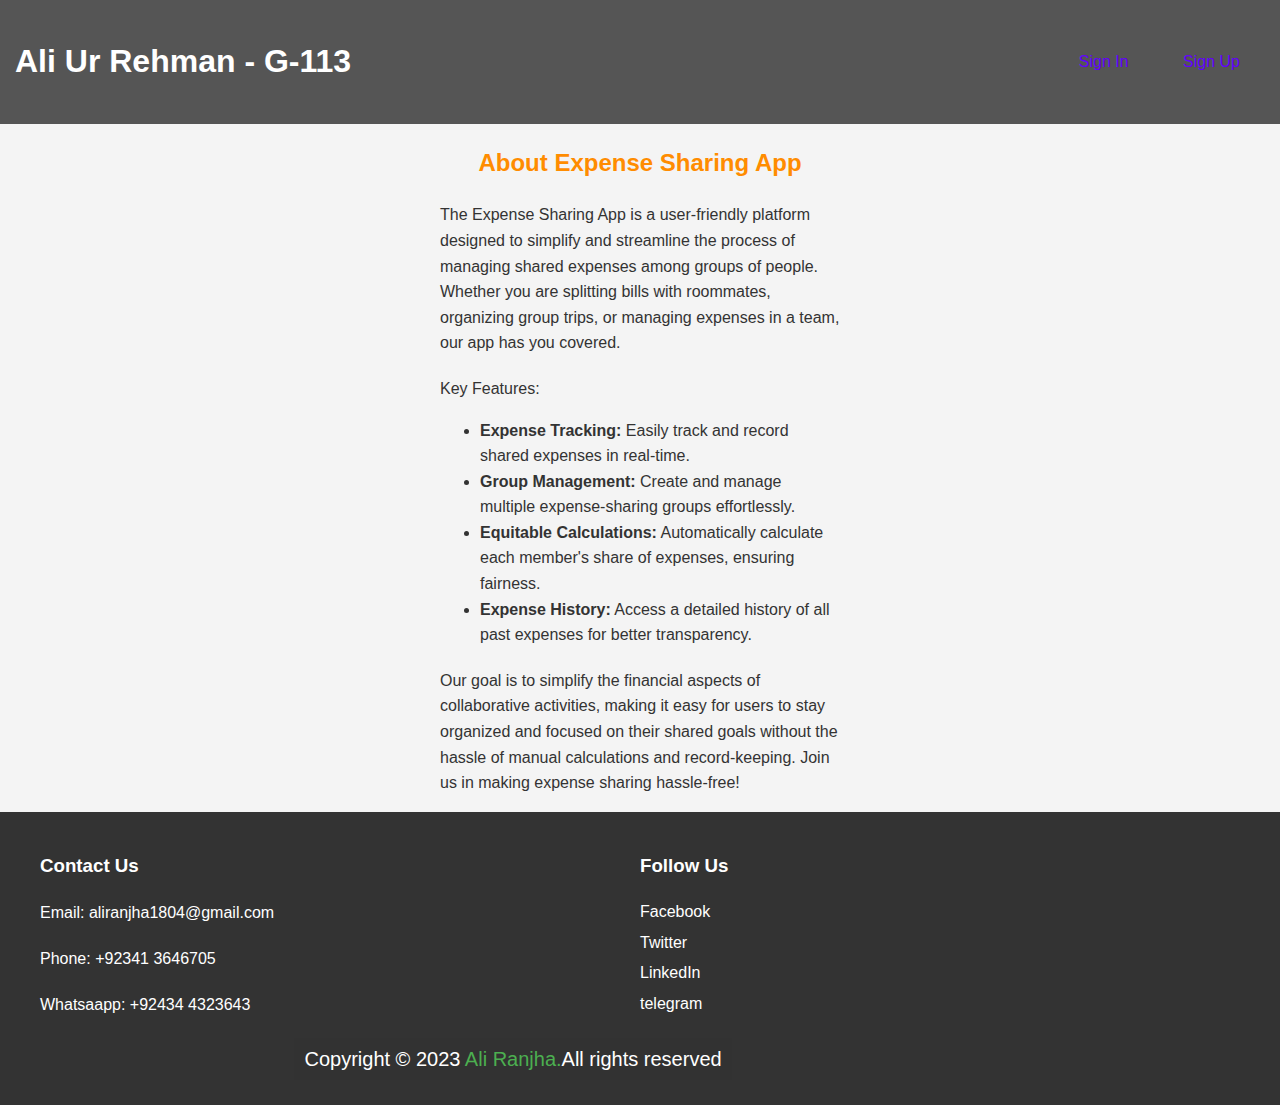
<file: index.html>
<!DOCTYPE html>
<html lang="en">
<head>
    <meta charset="UTF-8">
    <meta name="viewport" content="width=device-width, initial-scale=1.0">
    <link rel="stylesheet" href="style.css">
    <title>Expense Sharing App</title>
</head>
<body>
    <header>
        <h1>Ali Ur Rehman - G-113</h1>
        <nav>
            <a href="signin.html">Sign In</a>
            <a href="signup.html">Sign Up</a>
        </nav>
    </header>

    <section>
        <h2>About Expense Sharing App</h2>
        <p>The Expense Sharing App is a user-friendly platform designed to simplify and streamline the process of managing shared expenses among groups of people. Whether you are splitting bills with roommates, organizing group trips, or managing expenses in a team, our app has you covered.</p>
    
        <p>Key Features:</p>
        <ul>
            <li><strong>Expense Tracking:</strong> Easily track and record shared expenses in real-time.</li>
            <li><strong>Group Management:</strong> Create and manage multiple expense-sharing groups effortlessly.</li>
            <li><strong>Equitable Calculations:</strong> Automatically calculate each member's share of expenses, ensuring fairness.</li>
            <li><strong>Expense History:</strong> Access a detailed history of all past expenses for better transparency.</li>
        </ul>
    
        <p>Our goal is to simplify the financial aspects of collaborative activities, making it easy for users to stay organized and focused on their shared goals without the hassle of manual calculations and record-keeping. Join us in making expense sharing hassle-free!</p>
    </section>
    

    
    <footer>
        <div class="footer-container">
            <div style="display: flex;">
            <div class="footer-left">
                <h3>Contact Us</h3>
                <p>Email: aliranjha1804@gmail.com</p>
                <p>Phone: +92341 3646705</p>
                <p>Whatsaapp: +92434 4323643</p>
            </div>
            <div class="footer-right">
                <h3>Follow Us</h3>
                <ul>
                    <li><a href="#">Facebook</a></li>
                    <li><a href="#">Twitter</a></li>
                    <li><a href="#">LinkedIn</a></li>
                    <li><a href="#">telegram</a></li>
                  </span>
                </ul>
                
    
            </div>
        </div>
            <div class="bottom-details">
                <div class="bottom_text">
                  <span class="copyright_text">Copyright © 2023 <a href="#">Ali Ranjha.</a>All rights reserved</span>
                  <span class="policy_terms">
                    <a href="#">Privacy policy</a>
                    <a href="#">Terms & condition</a>
                  </span>
                </div>  
        </div>
    </footer>
</body>
</html>
</file>
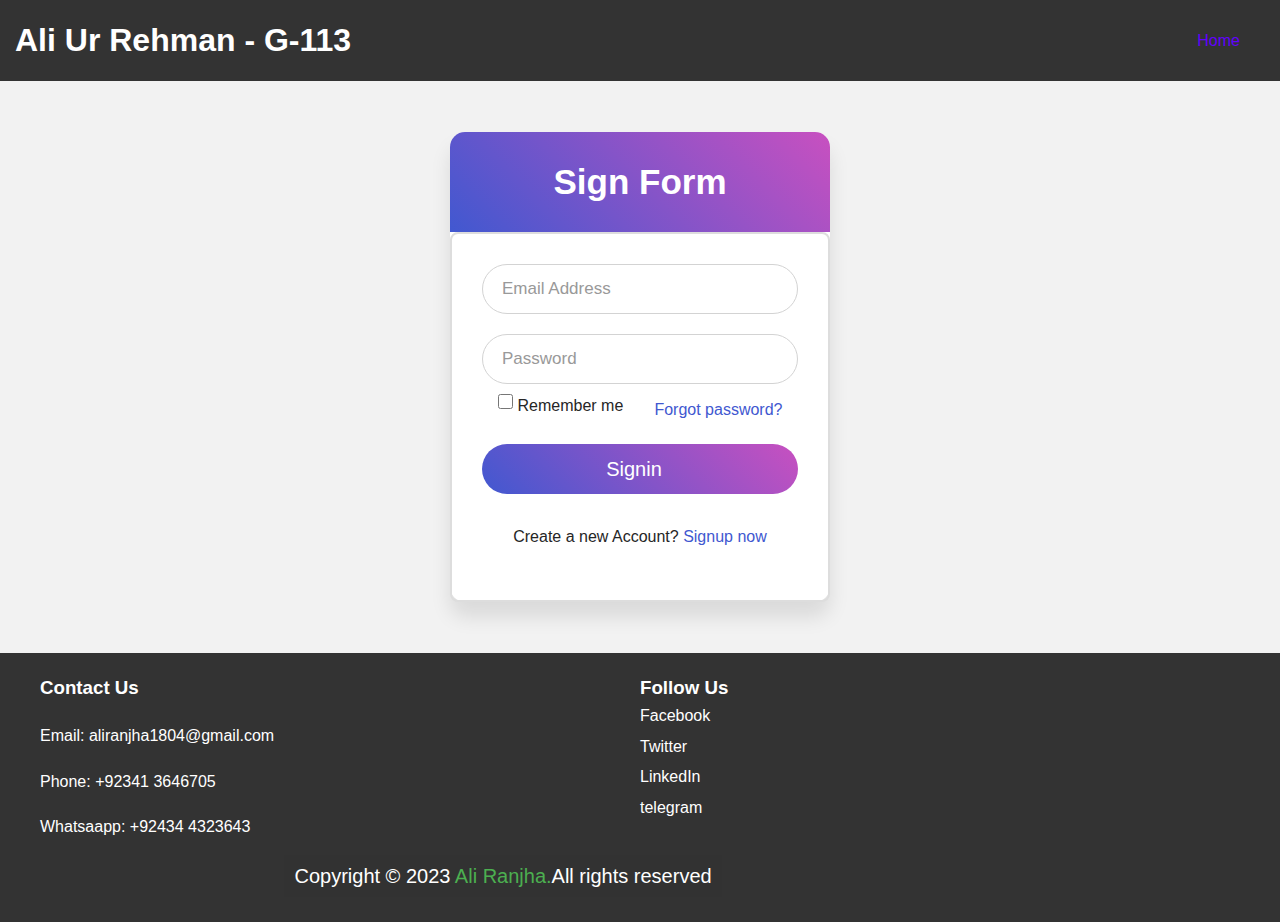
<file: signin.html>
<!DOCTYPE html>
<!-- Created by Learn Coding -->
<html lang="en" dir="ltr">

<head>
    <meta charset="utf-8">
    <title>Sign in</title>
    <link rel="stylesheet" href="style.css">
</head>

<body>
    <header style="background-color: #333; width: 100%;">
        <h1>Ali Ur Rehman - G-113</h1>
        <nav>
            <a href="index.html">Home</a>
        </nav>
    </header>
    <br></br>
    <div class="wrapper">
        <div class="title">
            Sign Form
        </div>
        <form action="#">
            <div class="field">
                <input type="text" required>
                <label>Email Address</label>
            </div>
            <div class="field">
                <input type="password" required>
                <label>Password</label>
            </div>
            <div class="content">
                <div class="checkbox">
                    <input type="checkbox" id="remember-me">
                    <label for="remember-me">Remember me</label>
                </div>
                <div class="pass-link">
                    <a href="#">Forgot password?</a>
                </div>
            </div>
            <div class="field">
                <input type="submit" value="Signin">
            </div>
            <div class="signup-link">
                Create a new Account? <a href="signup.html">Signup now</a>
            </div>
            <style>
                * {
                    margin: 0;
                    padding: 0;
                    box-sizing: border-box;
                    font-family: 'Poppins', sans-serif;
                }

                html,
                body {
                    display: grid;
                    height: 100%;
                    width: 100%;
                    place-items: center;
                    background: #f2f2f2;
                    /* background: linear-gradient(-135deg, #c850c0, #4158d0); */
                }

                ::selection {
                    background: #4158d0;
                    color: #fff;
                }

                .wrapper {
                    width: 380px;
                    background: #fff;
                    border-radius: 15px;
                    box-shadow: 0px 15px 20px rgba(0, 0, 0, 0.1);
                }

                .wrapper .title {
                    font-size: 35px;
                    font-weight: 600;
                    text-align: center;
                    line-height: 100px;
                    color: #fff;
                    user-select: none;
                    border-radius: 15px 15px 0 0;
                    background: linear-gradient(-135deg, #c850c0, #4158d0);
                }

                .wrapper form {
                    padding: 10px 30px 50px 30px;
                }

                .wrapper form .field {
                    height: 50px;
                    width: 100%;
                    margin-top: 20px;
                    position: relative;
                }

                .wrapper form .field input {
                    height: 100%;
                    width: 100%;
                    outline: none;
                    font-size: 17px;
                    padding-left: 20px;
                    border: 1px solid lightgrey;
                    border-radius: 25px;
                    transition: all 0.3s ease;
                }

                .wrapper form .field input:focus,
                form .field input:valid {
                    border-color: #4158d0;
                }

                .wrapper form .field label {
                    position: absolute;
                    top: 50%;
                    left: 20px;
                    color: #999999;
                    font-weight: 400;
                    font-size: 17px;
                    pointer-events: none;
                    transform: translateY(-50%);
                    transition: all 0.3s ease;
                }

                form .field input:focus~label,
                form .field input:valid~label {
                    top: 0%;
                    font-size: 16px;
                    color: #4158d0;
                    background: #fff;
                    transform: translateY(-50%);
                }

                form .content {
                    display: flex;
                    width: 100%;
                    height: 50px;
                    font-size: 16px;
                    align-items: center;
                    justify-content: space-around;
                }

                form .content .checkbox {
                    display: flex;
                    align-items: center;
                    justify-content: center;
                }

                form .content input {
                    width: 15px;
                    height: 15px;
                    background: red;
                }

                form .content label {
                    color: #262626;
                    user-select: none;
                    padding-left: 5px;
                }

                form .content .pass-link {
                    color: "";
                }

                form .field input[type="submit"] {
                    color: #fff;
                    border: none;
                    padding-left: 0;
                    margin-top: -10px;
                    font-size: 20px;
                    font-weight: 500;
                    cursor: pointer;
                    background: linear-gradient(-135deg, #c850c0, #4158d0);
                    transition: all 0.3s ease;
                }

                form .field input[type="submit"]:active {
                    transform: scale(0.95);
                }

                form .signup-link {
                    color: #262626;
                    margin-top: 20px;
                    text-align: center;
                }

                form .pass-link a,
                form .signup-link a {
                    color: #4158d0;
                    text-decoration: none;
                }

                form .pass-link a:hover,
                form .signup-link a:hover {
                    text-decoration: underline;
                }
            </style>

        </form>
    </div>
    <br></br>
    <footer style="background-color: #333; width: 100%;">
        <div class="footer-container" style="display: flex; flex-direction: column;">
            <div style="display: flex;">
                <div class="footer-left">
                    <h3>Contact Us</h3>
                    <p>Email: aliranjha1804@gmail.com</p>
                    <p>Phone: +92341 3646705</p>
                    <p>Whatsaapp: +92434 4323643</p>
                </div>
                <div class="footer-right">
                    <h3>Follow Us</h3>
                    <ul>
                        <li><a href="#">Facebook</a></li>
                        <li><a href="#">Twitter</a></li>
                        <li><a href="#">LinkedIn</a></li>
                        <li><a href="#">telegram</a></li>
                        </span>
                    </ul>


                </div>
            </div>
            <div class="bottom-details">
                <div class="bottom_text">
                    <span class="copyright_text">Copyright © 2023 <a href="#">Ali Ranjha.</a>All rights reserved</span>
                    <span class="policy_terms">
                        <a href="#">Privacy policy</a>
                        <a href="#">Terms & condition</a>
                    </span>
                </div>
            </div>  
        </div>
    </footer>
</body>

</html>
</file>
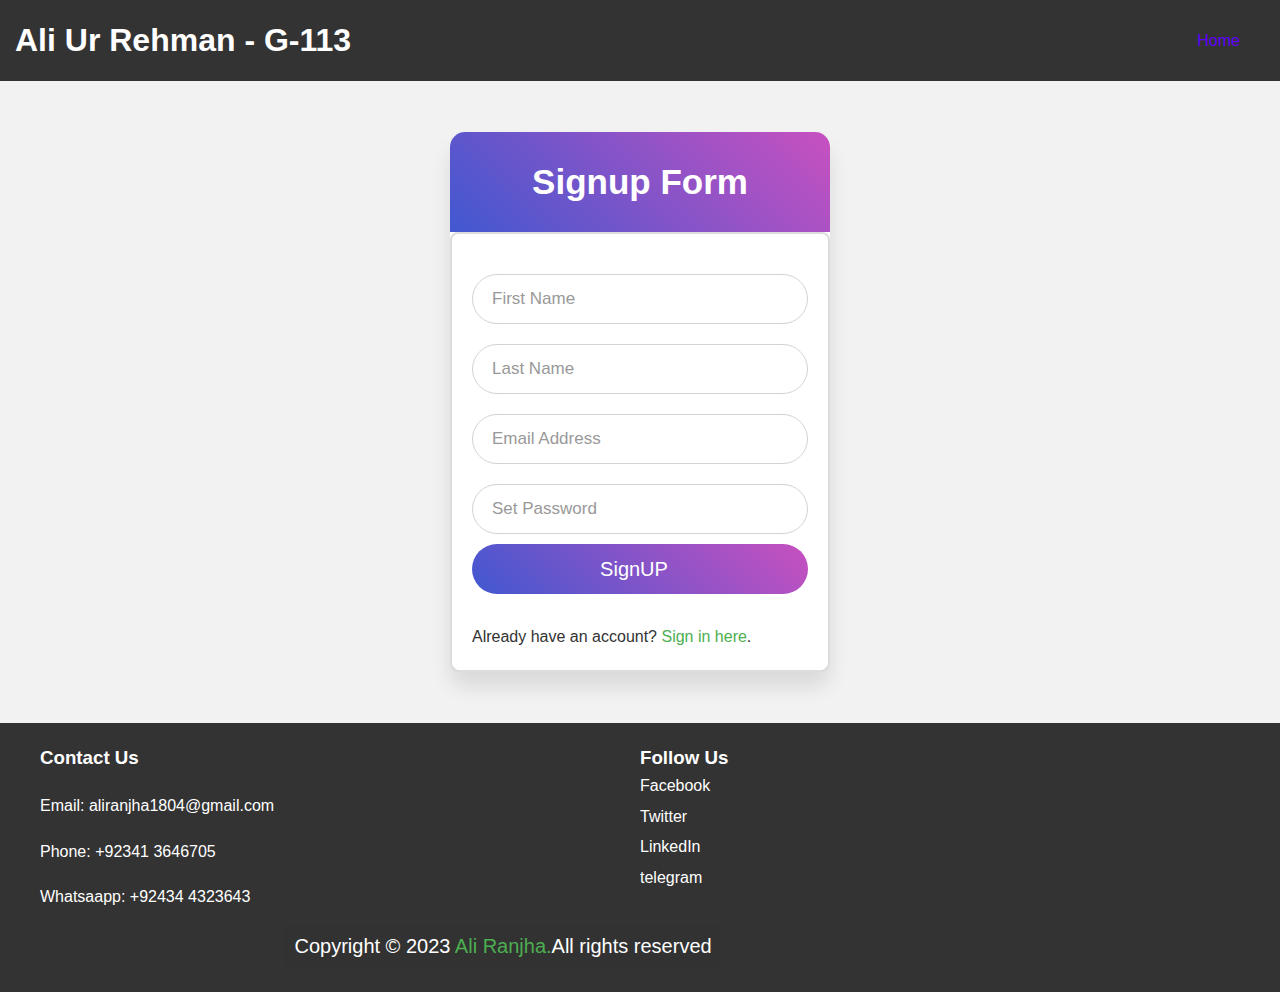
<file: signup.html>
<!DOCTYPE html>
<html lang="en">

<head>
    <meta charset="UTF-8">
    <meta name="viewport" content="width=device-width, initial-scale=1.0">
    <link rel="stylesheet" href="style.css">
    <title>Sign Up - Expense Sharing App</title>
</head>

<body>
    <header style="background-color: #333; width: 100%;">
        <h1>Ali Ur Rehman - G-113</h1>
        <nav>
            <a href="index.html">Home</a>
        </nav>
    </header>
    <br> <br>
    <div class="wrapper" >
        <div class="title">
            Signup Form
        </div>
       
        <form style="padding: 20px;" action="#">

            <div class="field">
                <input type="text" required>
                <label>First Name</label>
            </div>
            <div class="field">
                <input type="password" required>
                <label>Last Name</label>
            </div>
            <div class="field">
                <input type="password" required>
                <label>Email Address</label>
            </div>
            <div class="field">
                <input type="password" required>
                <label>Set Password</label>
            </div>
            <div class="field">
                <input type="submit" value="SignUP">
            </div>
            <style>
                * {
                    margin: 0;
                    padding: 0;
                    box-sizing: border-box;
                    font-family: 'Poppins', sans-serif;
                }

                html,
                body {
                    display: grid;
                    height: 100%;
                    width: 100%;
                    place-items: center;
                    background: #f2f2f2;
                    /* background: linear-gradient(-135deg, #c850c0, #4158d0); */
                }

                ::selection {
                    background: #4158d0;
                    color: #fff;
                }

                .wrapper {
                    width: 380px;
                    background: #fff;
                    border-radius: 15px;
                    box-shadow: 0px 15px 20px rgba(0, 0, 0, 0.1);
                }

                .wrapper .title {
                    font-size: 35px;
                    font-weight: 600;
                    text-align: center;
                    line-height: 100px;
                    color: #fff;
                    user-select: none;
                    border-radius: 15px 15px 0 0;
                    background: linear-gradient(-135deg, #c850c0, #4158d0);
                }

                .wrapper form {
                    padding: 10px 30px 50px 30px;
                }

                .wrapper form .field {
                    height: 50px;
                    width: 100%;
                    margin-top: 20px;
                    position: relative;
                }

                .wrapper form .field input {
                    height: 100%;
                    width: 100%;
                    outline: none;
                    font-size: 17px;
                    padding-left: 20px;
                    border: 1px solid lightgrey;
                    border-radius: 25px;
                    transition: all 0.3s ease;
                }

                .wrapper form .field input:focus,
                form .field input:valid {
                    border-color: #4158d0;
                }

                .wrapper form .field label {
                    position: absolute;
                    top: 50%;
                    left: 20px;
                    color: #999999;
                    font-weight: 400;
                    font-size: 17px;
                    pointer-events: none;
                    transform: translateY(-50%);
                    transition: all 0.3s ease;
                }

                form .field input:focus~label,
                form .field input:valid~label {
                    top: 0%;
                    font-size: 16px;
                    color: #4158d0;
                    background: #fff;
                    transform: translateY(-50%);
                }

                form .content {
                    display: flex;
                    width: 100%;
                    height: 50px;
                    font-size: 16px;
                    align-items: center;
                    justify-content: space-around;
                }

                form .content .checkbox {
                    display: flex;
                    align-items: center;
                    justify-content: center;
                }

                form .content input {
                    width: 15px;
                    height: 15px;
                    background: red;
                }

                form .content label {
                    color: #262626;
                    user-select: none;
                    padding-left: 5px;
                }

                form .content .pass-link {
                    color: "";
                }

                form .field input[type="submit"] {
                    color: #fff;
                    border: none;
                    padding-left: 0;
                    margin-top: -10px;
                    font-size: 20px;
                    font-weight: 500;
                    cursor: pointer;
                    background: linear-gradient(-135deg, #c850c0, #4158d0);
                    transition: all 0.3s ease;
                }

                form .field input[type="submit"]:active {
                    transform: scale(0.95);
                }

                form .signup-link {
                    color: #262626;
                    margin-top: 20px;
                    text-align: center;
                }

                form .pass-link a,
                form .signup-link a {
                    color: #4158d0;
                    text-decoration: none;
                }

                form .pass-link a:hover,
                form .signup-link a:hover {
                    text-decoration: underline;
                }
            </style>
            <p>Already have an account? <a href="signin.html">Sign in here</a>.</p>
            </section>
        </form>
       
        </div>
        <br> <br>
<div style="background-color: #333; width: 100%; margin: 0%; padding: 0%;">
        <footer >
            <div class="footer-container" style="display: flex; flex-direction: column;">
                <div style="display: flex;">
                    <div class="footer-left">
                        <h3>Contact Us</h3>
                        <p>Email: aliranjha1804@gmail.com</p>
                        <p>Phone: +92341 3646705</p>
                        <p>Whatsaapp: +92434 4323643</p>
                    </div>
                    <div class="footer-right">
                        <h3>Follow Us</h3>
                        <ul>
                            <li><a href="#">Facebook</a></li>
                            <li><a href="#">Twitter</a></li>
                            <li><a href="#">LinkedIn</a></li>
                            <li><a href="#">telegram</a></li>
                            </span>
                        </ul>


                    </div>
                </div>
                <div class="bottom-details">
                    <div class="bottom_text">
                        <span class="copyright_text">Copyright © 2023 <a href="#">Ali Ranjha.</a>All rights
                            reserved</span>
                        <span class="policy_terms">
                            <a href="#">Privacy policy</a>
                            <a href="#">Terms & condition</a>
                        </span>
                    </div>
                </div>
            </div>
        </footer>
    </div>
</body>

</html>
</file>
<file: style.css>
body {
  font-family: 'Arial', sans-serif;
  background-color: #f4f4f4;
  color: #333;
  line-height: 1.6;
}

header {
  background-color: #555; 
  color: #fff;
  padding: 15px;
  display: flex;
  justify-content: space-between;
  align-items: center;
}

nav {
  text-align: center;
}

nav a {
  color: #6200ff; 
  text-decoration: none;
  margin: 0 10px;
  padding: 10px 15px;
  border-radius: 5px;
  transition: background-color 0.3s, color 0.3s;
}

nav a:hover {
  background-color: #af4c91;
  color: #fff;
}

section {
  margin: 20px;
  max-width: 400px;
  margin: 0 auto;
}

section h2 {
  color: #ff8c00; 
  text-align: center;
  margin-bottom: 20px;
}

form {
  border: 2px solid #dddddd;
  padding: 20px;
  border-radius: 8px;
  transition: border-color 0.3s;
  animation: borderAnimation 1s infinite alternate; 
}

@keyframes borderAnimation {
  from {
      border-color: #ddd;
  }
  to {
      border-color: #4CAF50;
  }
}

label {
  display: block;
  margin-bottom: 8px;
}

input {
  width: 100%;
  padding: 12px;
  margin-bottom: 15px;
  border: 2px solid #ddd;
  border-radius: 5px;
  transition: border-color 0.3s;
}

input:focus {
  outline: none;
  border-color: #4CAF50;
}

button {
  background-color: #4CAF50; 
  color: #fff;
  padding: 12px 20px;
  border: none;
  border-radius: 5px;
  cursor: pointer;
  transition: background-color 0.3s, color 0.3s, transform 0.3s;
}

button:hover {
  background-color: #45a049; 
  color: #fff;
  transform: scale(1.02); 
}

p {
  text-align: auto;
  margin-top: 20px;
}

a {
  color: #4CAF50; 
  text-decoration: none;
  transition: color 0.3s;
}

a:hover {
  color: #45a049;
}

footer {
  background-color: #333;
  color: #fff;
  padding: 20px 0;
}

.footer-container {
  display: flex;
  flex-direction: column;
  justify-content: space-between;
  max-width: 1200px;
  margin: 0 auto;
}

.footer-left,
.footer-right {
  flex: 1;
}

.footer-left h3,
.footer-right h3 {
  color: #fff;
}

.footer-left p {
  margin-bottom: 10px;
}

.footer-right ul {
  list-style: none;
  padding: 0;
}

.footer-right li {
  margin-bottom: 5px;
}

.footer-right a {
  color: #fff;
  text-decoration: none;
}

.footer-right a:hover {
  text-decoration: underline;
}

body {
  margin: 0;
  padding: 0;
}

.bottom-details {
  background-color: #333;
  /* position: fixed; */
  bottom: 0;
  left: 0;
  width: 100%;
  padding: 10px; 
  text-align: center;
}

.copyright_text {
  font-size: 20px; 
  position: center;
  bottom: 0;
  left: 0;
  width: 100%;
  padding: 10px; 
  text-align: center;
  background-color: #3333; 
}
.policy_terms a {
  margin: 0 10px; 
  text-decoration: none;
  color: #333; 
}

.policy_terms a:hover {
  text-decoration: underline;
}

@media (max-height: 600px) {
  .bottom-details {
    position: static;
  }
}
</file>
